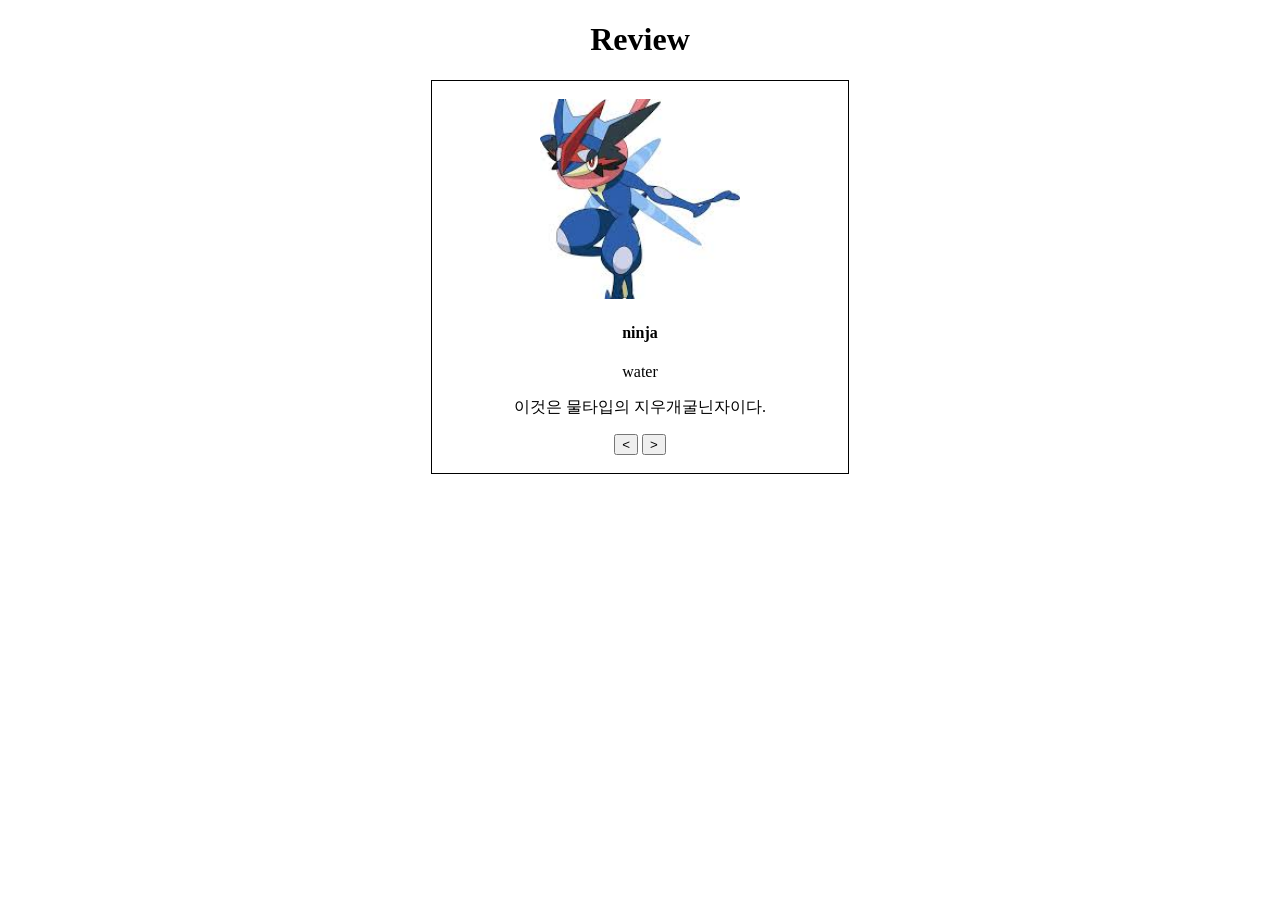
<file: Review/index.html>
<!DOCTYPE html>
    <html lang="en">
    <head>
        <meta charset="UTF-8">
        <meta name="viewport" content="width=device-width, initial-scale=1.0">
        <title>Review</title>
        <link rel="stylesheet" href="style.css">
    </head>
    <body>
        <h1>Review</h1>
        <article class="review">
            <div id="img-container">
                <img src="img\피카츄.png" id="main-img" style="width: 200px; height: 200px; object-fit: cover;">
            </div>
            <h4 id="food-name"></h4>
            <p id="type"></p>
            <p id="info"></p>
            <div id="controler">
                <button id="prev-btn"> &lt; </button>
                <button id="next-btn"> &gt; </button>
            </div>
        </article>
        <script src="app.js"></script>
    </body>
</html>
</file>
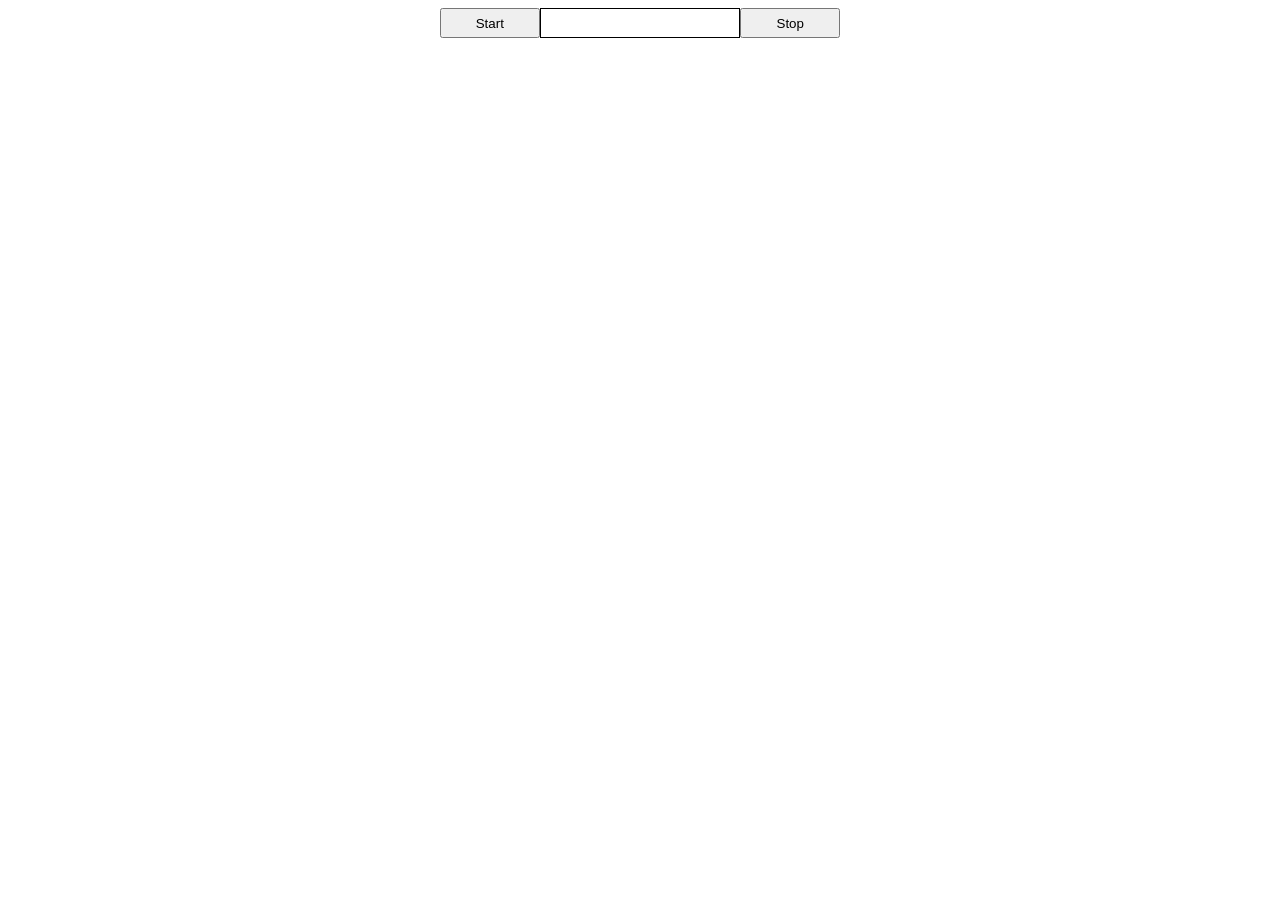
<file: 스네이크 게임/index.html>
<!DOCTYPE html>
<html lang="en">
<head>
    <meta charset="UTF-8">
    <meta name="viewport" content="width=device-width, initial-scale=1.0">
    <title>Document</title>
    <link rel="stylesheet" href="style.css">
</head>
<body>
    <div class="container">
        <button id="startBtn">Start</button>
        <div id="score"></div>
        <button id="stopBtn">Stop</button>
    </div>
    <div class="gird"></div>
    <script src="app.js" charset="utf-8"></script>
</body>
</html>
</file>
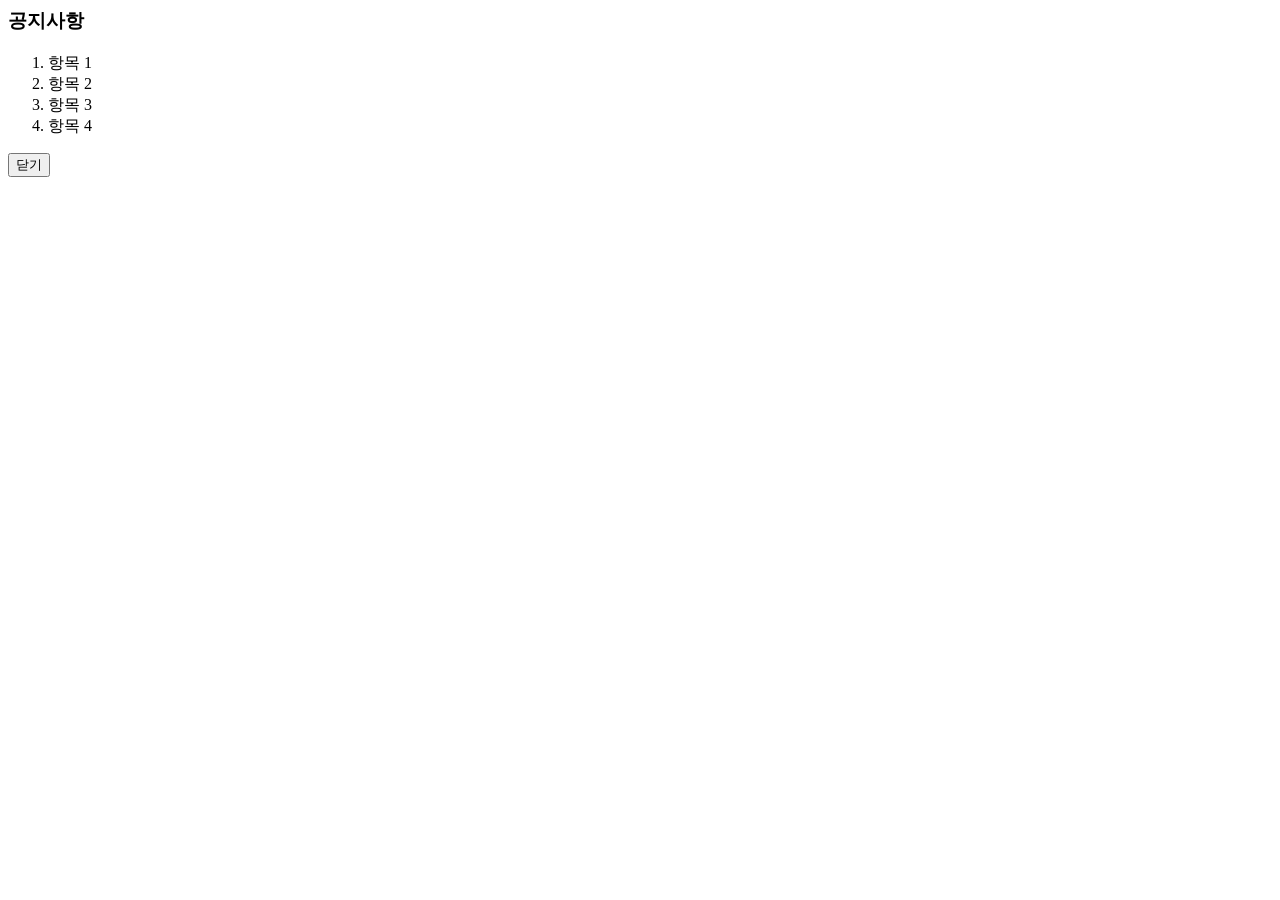
<file: 4_1/notice.html>
<head>
    <meta charset="utf-8">
</head>
<body>
    <h3>공지사항</h3>
    <ol>
        <li>항목 1</li>
        <li>항목 2</li>
        <li>항목 3</li>
        <li>항목 4</li>
    </ol>
    <button onclick="window.close();">닫기</button>
</body>
</file>
<file: Review/style.css>
body {
    text-align: center;
}
article{
    border: solid 1px black;
    margin: auto;
    padding: 2vh;
    width: 30%;
}
</file>
<file: 스네이크 게임/style.css>
body {
    display: flex;
    flex-direction: column;
    justify-content: center;
    align-items: center;
}

.container {
    display: flex;
    justify-content: space-between;
    width: 400px;
    height: 30px;
}

.container div {
    border: 1px solid black;
    width: 200px;
    height: auto;
    font-size: 25px;
    text-align: center;
}

.container button {
    width: 100px;
}

.grid {
    display: grid;
    grid-template-columns: repeat(10, 40px);
    grid-template-rows: repeat(10, 40px);
    width: 400px;
    height: 400px;
    border: 1px solid black;
}

.grid div {
    border: 1px solid black;
}

.snake {
    background-color: greenyellow;
}

.apple {
    background-color: crimson;
}
</file>
